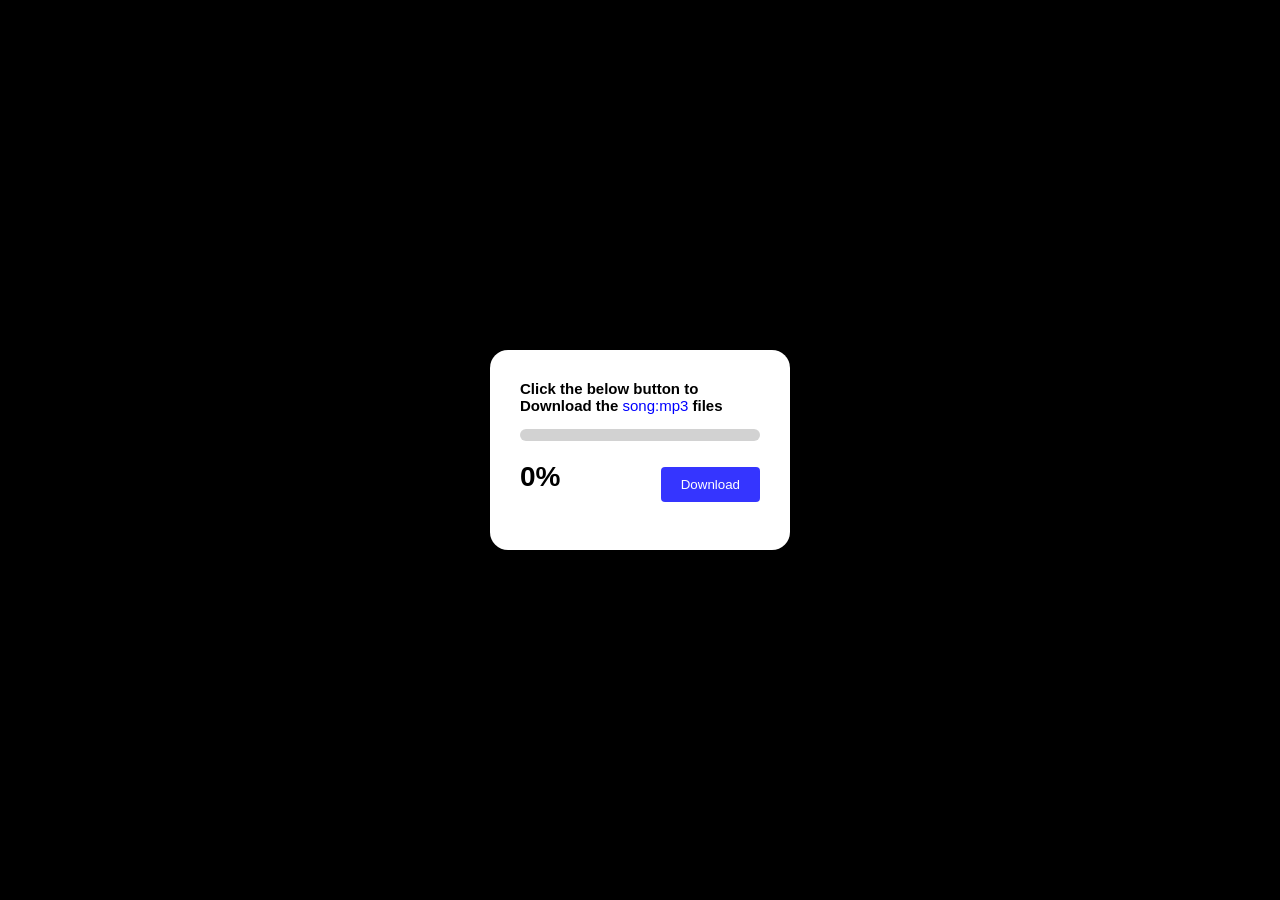
<file: project1/index.html>
<!DOCTYPE html>
<html lang="en">
<head>
  <meta charset="UTF-8">
  <meta name="viewport" content="width=device-width, initial-scale=1.0">
  <title>Document</title>
  <link rel="stylesheet" href="style.css">
</head>
<body>
 <main>
    <div id="card">
      <h2>Click the below button to Download the <span>song:mp3</span> files</h2>
      <div id="outer">
        <div id="inner"></div>
      </div>

      <div id="bottom">
        <h2>0%</h2>
        <button>Download</button>
      </div>
    </div>
 </main>
  <script src="script.js" defer></script>
</body>
</html>
</file>
<file: project1/style.css>
*{
    padding: 0;
    margin: 0;
    box-sizing: border-box;
    font-family:  sans-serif;
}

html,body{
    height: 100%;
    width: 100%;  
}

main{
    height: 100%;
    width: 100%;
    background-color: black;
    display: flex;
    align-items: center;
    justify-content: center;
}

#card{
    height: 200px;
    width: 300px;
    background: #ffffff;
    border-radius: 18px;
    padding: 30px;
}

 h2{
     font-size: 15px;
     margin-bottom: 15px;
     font-weight: 600;
}

  h2 span{
     color: blue;
     font-weight: 400;
}

#outer{
    height: 12px;
    width: 100%;
    background: #bebebeaf;
    border-radius: 50px;
}

#inner{
    height: 100%;
    width: 0%;
    background-color: green;
    border-radius: 50px;
}

#bottom{
    margin-top: 20px;
    display: flex;
    align-items: center;
    justify-content: space-between;
    text-align: center;
}

#bottom h2{
    font-size: 28px;
}

#bottom button{
    padding: 10px 20px;
    background-color: rgba(0, 0, 255, 0.792);
    border: none;
    border-radius: 4px;
    color: white;
    cursor: pointer;
    
}

#bottom button:active{
    scale: 0.92;
}
</file>
